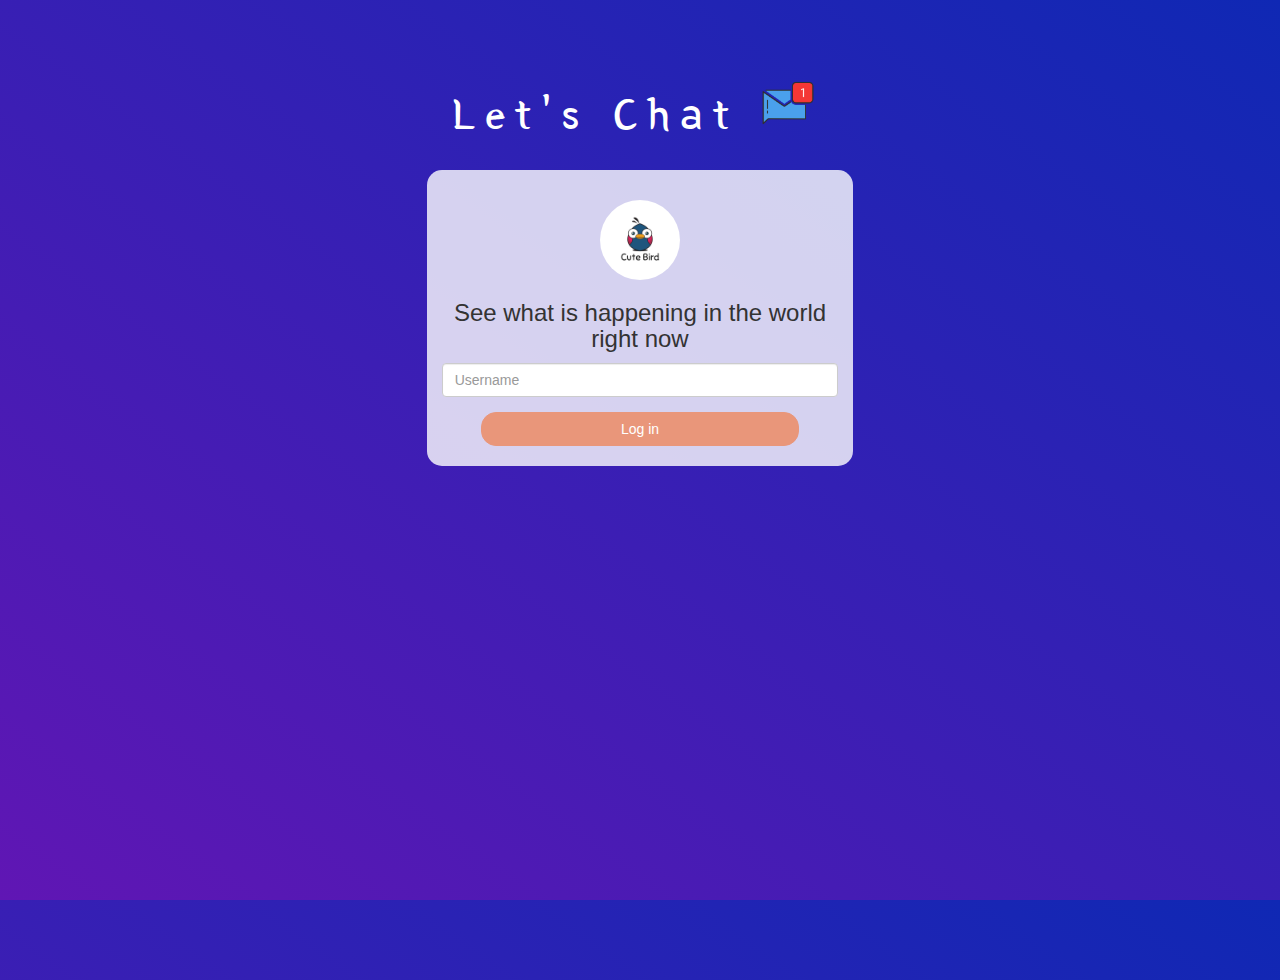
<file: index.html>
<!DOCTYPE html>
<html>
<head>
	<title>Kwitter</title>
<link href="https://fonts.googleapis.com/css?family=Yeon+Sung&display=swap" rel="stylesheet"><meta name="viewport" content="width=device-width, initial-scale=1">

<link rel="stylesheet" href="https://maxcdn.bootstrapcdn.com/bootstrap/3.4.0/css/bootstrap.min.css">
<script src="https://ajax.googleapis.com/ajax/libs/jquery/3.4.1/jquery.min.js"></script>
<script src="https://maxcdn.bootstrapcdn.com/bootstrap/3.4.0/js/bootstrap.min.js"></script>

<link rel="stylesheet" type="text/css" href="style.css">
<script src="kwitter.js"></script>
</head>
<body>
<center>
	<h1 class="header">	
		Let's Chat	<sup>
	<img src="m2.png">
	</sup>
</h1>
	<div class="col-lg-4 col-md-6 col-sm-6 col-xs-11 login_div">
	<img src="logo.png" class="logo">
		<h3 >See what is happening in the world right now</h3>
		<div class="form-group">
		  <input type="text" id="user_name" class="form-control" placeholder="Username">
		</div>
		<button id="login_button" class="btn btn-primary" onclick="addUser()">Log in</button>
		<br><br>
	</div>
</center>
</body>
</html>
</file>
<file: style.css>
html, body
{
  height: 100%;
  margin: 0;
}
  
.container {
	width: 50%;
}

body
{
background-image: linear-gradient(to right top, #6016b4,#0f28b4);
}

.header
{
	color: white;font-family: 'Yeon Sung';font-size: 45px;letter-spacing: 10px;margin-top: 80px;
}
.header img
{
	width: 80px;margin-left: -15px;
}

.login_div
{
	background: rgba(255,255,255,0.8);float: none;border-radius: 15px;
}

.logo
{
	width: 80px;margin-top: 30px;border-radius: 40px;
}

#login_button
{
	width: 80%;border-radius: 15px;
	background-color: darksalmon;
	border-color: darksalmon;
}

.room_name
{
	cursor: pointer;
	font-size: 20px;
}


#logout
{
	font-size: 20px; float: right;
	margin-top: 30px;
}


#output
{
	padding: 10px; width:80%;background: rgba(255,255,255,0.8);border-radius: 15px;
}

.input_div_room_page
{
	width: 80%;
}

.input_div label
{
	color: white;font-size: 20px;
}


.input_div_message_page
{
	position: fixed;bottom: 0px;width: 100%;background: rgba(255,255,255,0.8);
}
.input_div_message_page label
{
	color: black;
}
.input_div_message_page #msg
{
	width: 80%;
}
.input_div_message_page button
{
	margin-top: 15px;
	width: 50%; 
}
.color_white
{
	color: white
}

.user_tick
{
	width:20px;
}
.message_h4
{
	padding-left:5px;color:grey;
}
</file>
